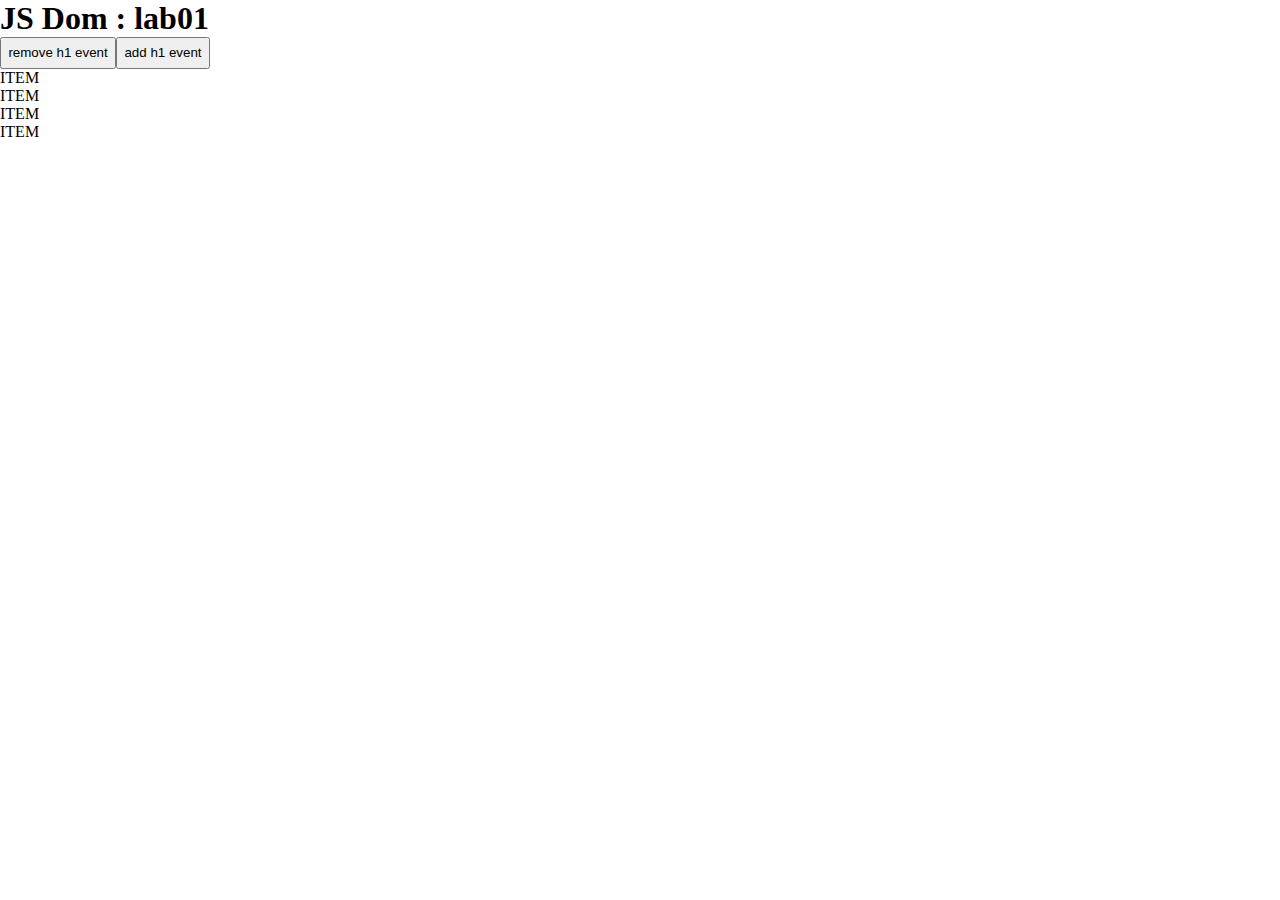
<file: lab01/index.html>
<!DOCTYPE html>
<html lang="en">
<head>
    <meta charset="UTF-8">
    <meta name="viewport" content="width=device-width, initial-scale=1.0">
    <link rel="stylesheet" href="./styles.css">
    <title>Dom - lab01</title>
</head>
<body>
    <h1>JS Dom : lab01</h1>
    <div class="container">
        <!-- comment... -->
        <p id="para1" class="item item01" data-title="Codecamp" data-order-id="or0001">ITEM</p>
        <p class="item item02">ITEM</p>
        <p class="item item03">ITEM</p>
        <p class="item item04">ITEM</p>
    </div>
    <script src="./main.js"></script>
</body>
</html>
</file>
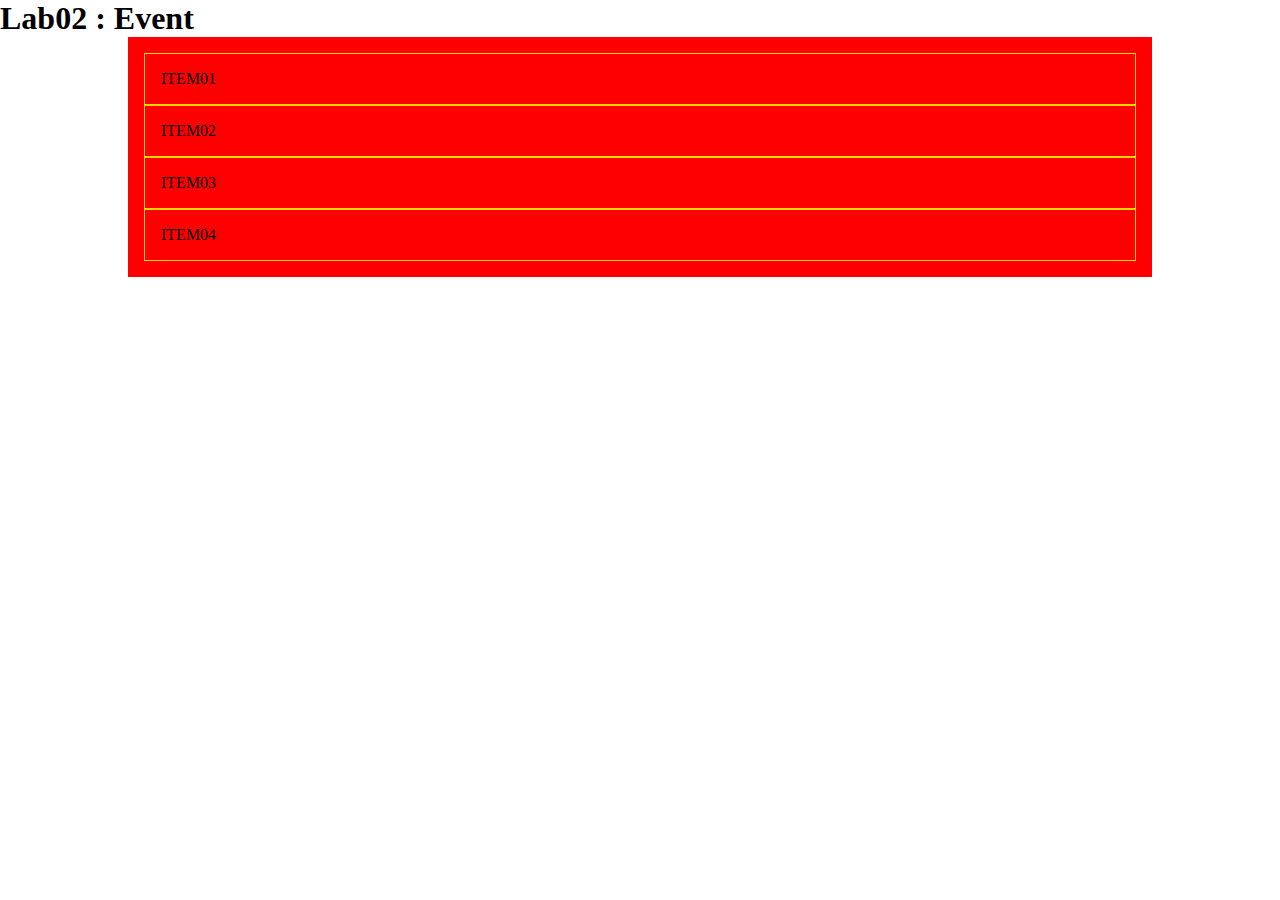
<file: lab02/index.html>
<!DOCTYPE html>
<html lang="en">
<head>
    <meta charset="UTF-8">
    <meta name="viewport" content="width=device-width, initial-scale=1.0">
    <link rel="stylesheet" href="./styles.css">
    <title>Lab02 : event</title>
</head>
<body>
    <h1>Lab02 : Event</h1>
    <div class="container">
        <div class="item01">ITEM01</div>
        <div class="item02">ITEM02</div>
        <div class="item03">ITEM03</div>
        <div class="item04">ITEM04</div>
    </div>
    <script src="./main.js"></script>
</body>
</html>
</file>
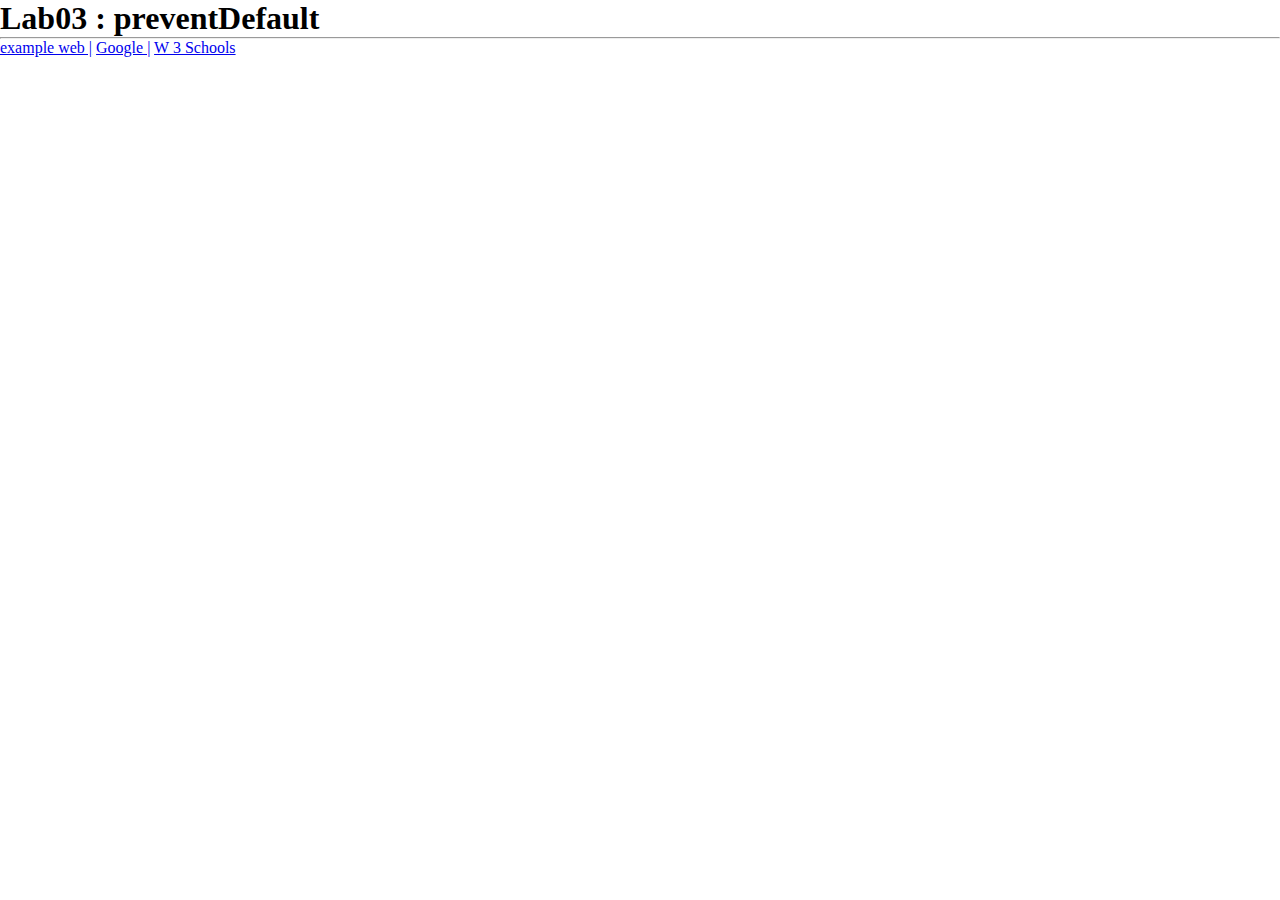
<file: lab03/index.html>
<!DOCTYPE html>
<html lang="en">
<head>
    <meta charset="UTF-8">
    <meta name="viewport" content="width=device-width, initial-scale=1.0">
    <link rel="stylesheet" href="./styles.css">
    <title>Lab03 : pre</title>
</head>
<body>
    <h1>Lab03 : preventDefault</h1>
    <hr>
    <nav>
        <a href="https://www.example.com">example web |</a>
        <a href="https://www.google.com">Google |</a>
        <a href="https://www.w3schools.com">W 3 Schools</a>
    </nav>

    <script src="./main.js"></script>
    
</body>
</html>
</file>
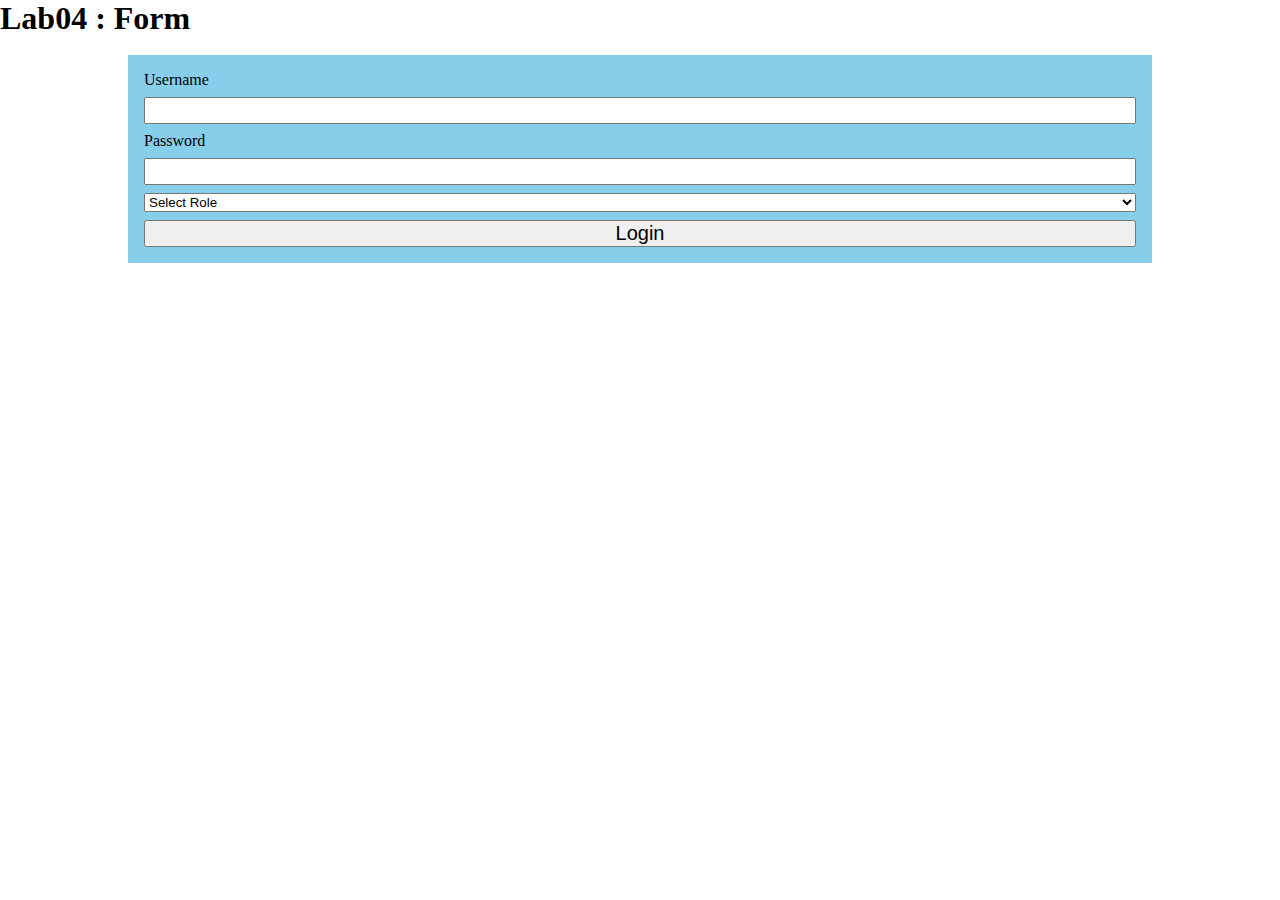
<file: lab04/index.html>
<!DOCTYPE html>
<html lang="en">
  <head>
    <meta charset="UTF-8" />
    <meta name="viewport" content="width=device-width, initial-scale=1.0" />
    <link rel="stylesheet" href="./styles.css" />
    <title>Lab04 : Form</title>
  </head>
  <body>
    <h1>Lab04 : Form</h1>
    <br />
    <form class="login-form">
      <label for="username">Username</label>
      <input type="text" id="username" />
      <label for="password">Password</label>
      <input type="text" id="password" />
      <select name="role" id="role">
        <option value="" selected disabled>Select Role</option>
        <option value="buyer">Buyer</option>
        <option value="seller">Seller</option>
        <option value="visitor">Visitor</option>
      </select>
      <input type="submit" value="Login" />
    </form>
    <script src="./main.js" defer></script>
  </body>
</html>
</file>
<file: lab01/styles.css>
* {
    box-sizing: border-box;
    margin: 0;
    padding: 0;
}

.hilight {
    color: white;
    background: blue;
}
</file>
<file: lab02/styles.css>
* {
    box-sizing: border-box;
    margin: 0;
    padding: 0;
}
.container {
    width: 80%;
    margin: auto;
    padding: 1rem;
    background: red;
}

.container > * {
    border: 1px solid gold;
    padding: 1rem;
}
</file>
<file: lab03/styles.css>
* {
    box-sizing: border-box;
    margin: 0;
    padding: 0;
    
}
</file>
<file: lab04/styles.css>
* {
    box-sizing: border-box;
    margin: 0;
    padding: 0;
}
.login-form {
    width: 80%;
    background: skyblue;
    margin: auto;
    padding: 1rem;
    display: flex;
    flex-direction: column;
    gap: 0.5em;
}
.login-form > input {
    font-size: 20px;
}
</file>
